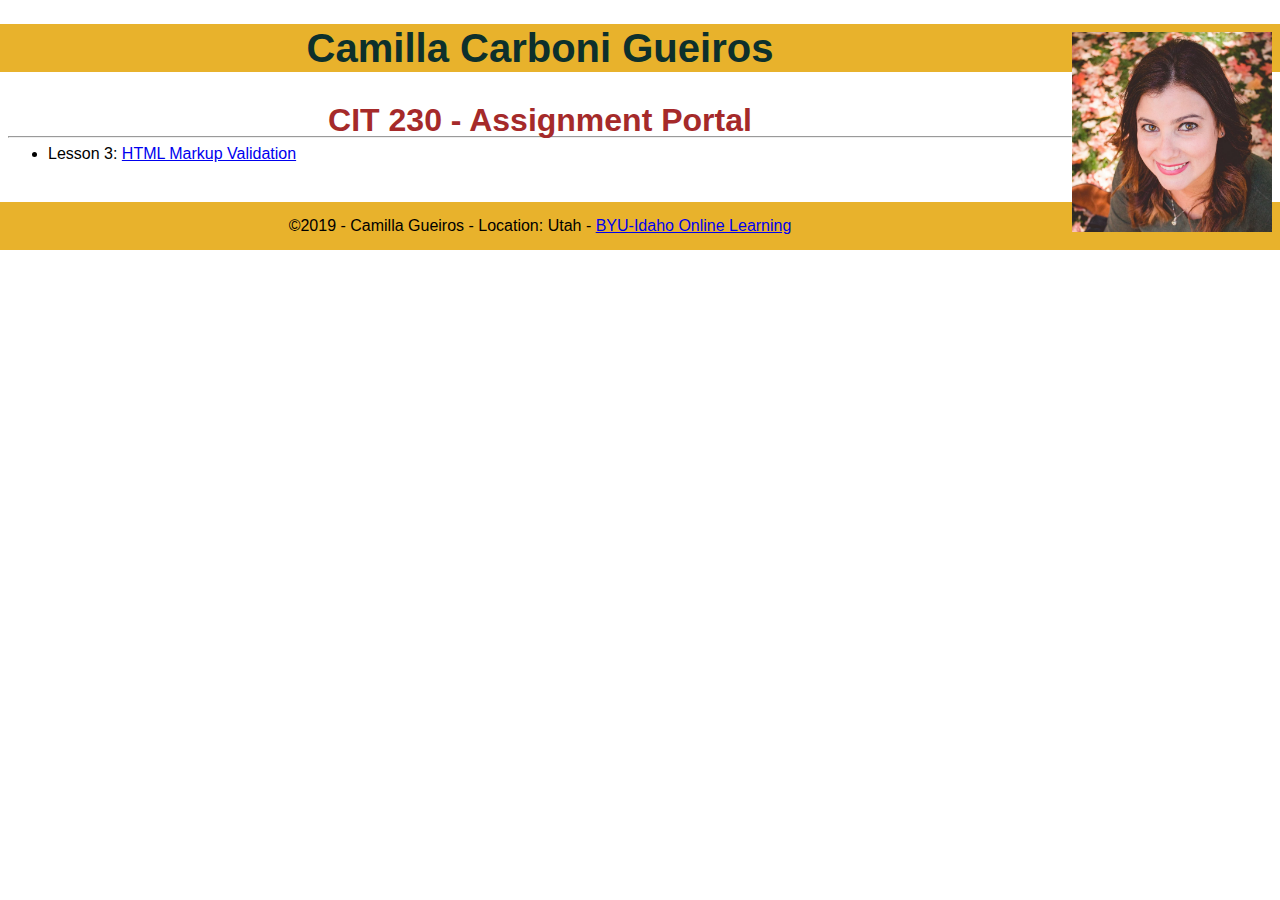
<file: index.html>
<!DOCTYPE html>
<html lang="en-us">

<head>
    <meta charset="utf-8">
    <meta name="viewport" content="width=device-width, initial-scale=1, maximum-scale=1">
    <link rel="stylesheet" href="css/main.css">

    <title>CIT 230 Assignment Portal | Camilla C. Gueiros | BYU-Idaho</title>
    <meta name="description"
        content=" Assignment portal page for Camilla Gueiros in CIT 230: Web Front-end Development at BYU-Idaho. ">

<body>
    <header>
        <img src="images/myprofilepicture.jpg" alt="My profile picture">
        <h1>Camilla Carboni Gueiros</h1>
    </header>
    <main>
        <h2>CIT 230 - Assignment Portal</h2>

        <hr>
        <ul>
            <li>Lesson 3: <a href="assignments/lesson-3/fixedhtml.html">HTML Markup Validation</a></li>


        </ul>
    </main>
    <footer>
        <p>&copy;2019 - Camilla Gueiros - Location: Utah - <a href="http://www.byui.edu/online">BYU-Idaho Online
                Learning</a>
        </p>

    </footer>
    </head>
</body>



</html>
</file>
<file: css/main.css>
*  { margin: 0; 
    box-sizing: border-box; }


body {
    font-size: 16px;
    line-height: 32px;
    font-family: Ubuntu, sans-serif;
    color: black;
}
h1 {
    font-size: 2.5em;
    color: #0d302c;
    text-align: center;

}
h2 {
    font-size: 2em;
    color: brown;
    text-align: center;
}
header, main, footer {
    margin: 1.5rem auto;
    padding: .5rem;
    max-width: 100%;

}
header {
    background-color: #e8b22c;
  
}
header img {
    width: 200px;
    height: auto;
    float: right;
}
footer {
    
    text-align: center;
    font-size: 1.5;
    background-color: #e8b22c;
}
</file>
